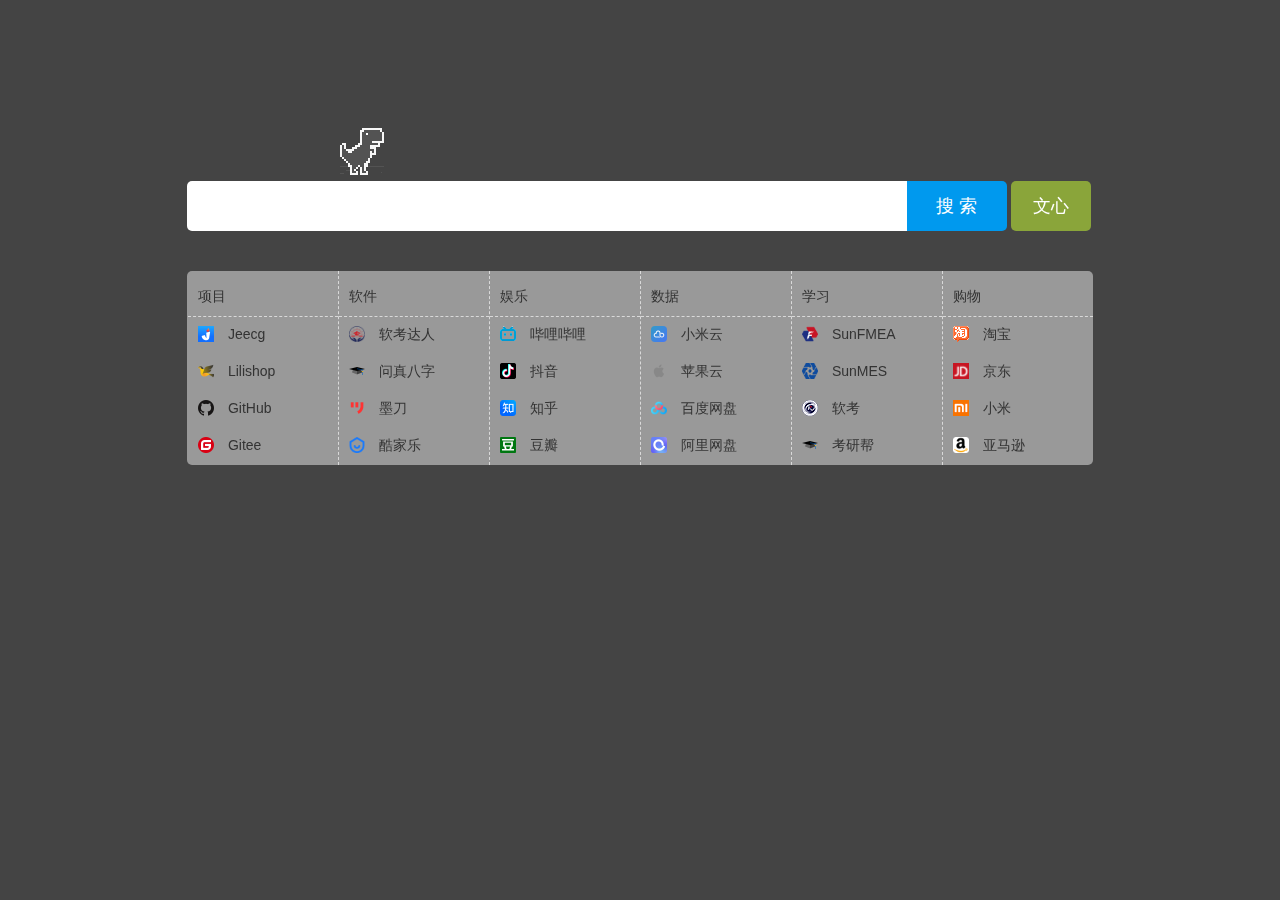
<file: index.html>
<!DOCTYPE html>
<html>
<head>
    <title>导航</title>
    <meta charset="utf-8">
    <meta name="viewport" content="width=device-width, initial-scale=1.0,maximum-scale=1.0, user-scalable=no">
    <link href="https://fonts.googleapis.com/css?family=Open+Sans" rel="stylesheet">
    <link href="./恐龙/index.css" rel="stylesheet">
    <link href="./导航/reset.css" rel="stylesheet"/>
    <link href="./导航/style.css" rel="stylesheet"/>
    <link href="./导航/bizhi.css" rel="stylesheet"/>
    <script src="./恐龙/index.js"></script>
</head>
<body id="t" class="offline">
<div id="main-frame-error" class="interstitial-wrapper">
    <div class="icon icon-offline"></div>
    <div id="offline-resources">
        <img id="offline-resources-1x" src="./恐龙/assets/default_100_percent/100-offline-sprite.png">
        <img id="offline-resources-2x" src="./恐龙/assets/default_200_percent/200-offline-sprite.png">
    </div>
</div>
<div id="skin_bg"></div>
<table align="center">
    <tbody>
    <tr>
        <td>
            <div class="searchbox">
                <div class="serinput">
                    <form action="https://www.baidu.com/s" method="get" target="_blank" accept-charset="utf-8"
                          id="searchform">
                        <input class="f-l search_kw" type="text" name="wd"/>
                        <input class="search_submit" value="搜&nbsp;索" type="submit"/>
                        <input class="search_open" value="文心" type="button"
                               onclick="window.open('https://chat.baidu.com/')"/>
                    </form>
                </div>
            </div>
            <div class="f-r">
                <ul class="content banshi userlist" id="multi">
                    <li class="rank con_category">
                        <h1><b>项目</b></h1>
                        <div class="pbox">
                            <div class="urllist">
                                <div class="url_list">
                                    <img src="./导航/21.png" height="16" width="16"/>
                                    <a class="clickurl" href="http://www.jeecg.com/" target="_blank">Jeecg</a>
                                </div>
                                <div class="url_list">
                                    <img src="./导航/22.png" height="16" width="16"/>
                                    <a class="clickurl" href="https://www.pickmall.cn/" target="_blank">Lilishop</a>
                                </div>
                                <div class="url_list">
                                    <img src="./导航/12.png" height="16" width="16"/>
                                    <a class="clickurl" href="https://github.com/" target="_blank">GitHub</a>
                                </div>
                                <div class="url_list">
                                    <img src="./导航/13.png" height="16" width="16"/>
                                    <a class="clickurl" href="https://gitee.com/" target="_blank">Gitee</a>
                                </div>

                            </div>
                        </div>
                    </li>
                    <li class="rank con_category">
                        <h1><b>软件</b></h1>
                        <div class="pbox">
                            <div class="urllist">
                                <div class="url_list">
                                    <img src="./导航/42.png" height="16" width="16"/>
                                    <a class="clickurl" href="https://www.ruankaodaren.com/" target="_blank">软考达人</a>
                                </div>
                                <div class="url_list">
                                    <img src="./导航/43.png" height="16" width="16"/>
                                    <a class="clickurl" href="https://pcbz.iwzwh.com/" target="_blank">问真八字</a>
                                </div>
                                <div class="url_list">
                                    <img src="./导航/11.png" height="16" width="16"/>
                                    <a class="clickurl" href="https://modao.cc/ "  target="_blank">墨刀</a>
                                </div>
                                <div class="url_list">
                                    <img src="./导航/14.png" height="16" width="16"/>
                                    <a class="clickurl" href="https://www.kujiale.com/" target="_blank">酷家乐</a>
                                </div>
                            </div>
                        </div>
                    </li>
                    <li class="rank con_category">
                        <h1><b>娱乐</b></h1>
                        <div class="pbox">
                            <div class="urllist">
                                <div class="url_list">
                                    <img src="./导航/51.png" height="16" width="16"/>
                                    <a class="clickurl" href="https://www.bilibili.com/" target="_blank">哔哩哔哩</a>
                                </div>
                                <div class="url_list">
                                    <img src="./导航/52.png" height="16" width="16"/>
                                    <a class="clickurl" href="https://www.douyin.com/" target="_blank">抖音</a>
                                </div>
                                <div class="url_list">
                                    <img src="./导航/53.png" height="16" width="16"/>
                                    <a class="clickurl" href="https://www.zhihu.com?theme=dark "
                                       target="_blank">知乎</a>
                                </div>
                                <div class="url_list">
                                    <img src="./导航/54.png" height="16" width="16"/>
                                    <a class="clickurl" href="https://www.douban.com/" target="_blank">豆瓣</a>
                                </div>
                            </div>
                        </div>
                    </li>
                    <li class="rank con_category">
                        <h1><b>数据</b></h1>
                        <div class="pbox">
                            <div class="urllist">
                                <div class="url_list">
                                    <img src="./导航/31.png" height="16" width="16"/>
                                    <a class="clickurl" href="https://i.mi.com/" target="_blank">小米云</a>
                                </div>
                                <div class="urllist">
                                    <div class="url_list">
                                        <img src="./导航/32.png" height="16" width="16"/>
                                        <a class="clickurl" href="https://www.icloud.com.cn/" target="_blank">苹果云</a>
                                    </div>
                                </div>
                                <div class="url_list">
                                    <img src="./导航/33.png" height="16" width="16"/>
                                    <a class="clickurl" href="https://pan.baidu.com/" target="_blank">百度网盘</a>
                                </div>
                                <div class="url_list">
                                    <img src="./导航/34.png" height="16" width="16"/>
                                    <a class="clickurl" href="https://www.alipan.com/drive" target="_blank">阿里网盘</a>
                                </div>
                            </div>
                        </div>
                    </li>
                    <li class="rank con_category">
                        <h1><b>学习</b></h1>
                        <div class="pbox">
                            <div class="urllist">
                              <div class="url_list">
                                    <img src="./导航/23.png" height="16" width="16"/>
                                    <a class="clickurl" href="https://demo.sunfmea.com/" target="_blank">SunFMEA</a>
                                </div>
                                <div class="url_list">
                                    <img src="./导航/24.png" height="16" width="16"/>
                                    <a class="clickurl" href="http://sunmes.sunvua.com:8887/" target="_blank">SunMES</a>
                                </div>
                                <div class="url_list">
                                    <img src="./导航/41.png" height="16" width="16"/>
                                    <a class="clickurl" href="https://www.ruankao.org.cn/" target="_blank">软考</a>
                                </div>
                                
                                <div class="url_list">
                                    <img src="./导航/44.png" height="16" width="16"/>
                                    <a class="clickurl" href="https://www.examcoo.com/" target="_blank">考研帮</a>
                                </div>
                            </div>
                        </div>
                    </li>
                    <li class="rank con_category">
                        <h1><b>购物</b></h1>
                        <div class="pbox">
                            <div class="urllist">
                                <div class="url_list">
                                    <img src="./导航/61.png" height="16" width="16"/>
                                    <a class="clickurl" href="https://www.taobao.com/" target="_blank">淘宝</a>
                                </div>
                                <div class="url_list">
                                    <img src="./导航/62.png" height="16" width="16"/>
                                    <a class="clickurl" href="https://www.jd.com/" target="_blank">京东</a>
                                </div>
                                <div class="url_list">
                                    <img src="./导航/63.png" height="16" width="16"/>
                                    <a class="clickurl" href="https://www.mi.com/" target="_blank">小米</a>
                                </div>
                                <div class="url_list">
                                    <img src="./导航/64.png" height="16" width="16"/>
                                    <a class="clickurl" href="https://www.amazon.cn/" target="_blank">亚马逊</a>
                                </div>
                            </div>
                        </div>
                    </li>
                </ul>
            </div>
        </td>
    </tr>
    </tbody>
</table>
</body>
</html>
</file>
<file: 恐龙/index.css>
/* Copyright 2013 The Chromium Authors. All rights reserved.
 * Use of this source code is governed by a BSD-style license that can be
 * found in the LICENSE file. */

html, body {
  padding: 0;
  margin: 0;
  width: 100%;
  height: 100%;
}

.icon {
  -webkit-user-select: none;
  user-select: none;
  display: inline-block;
}

.icon-offline {
  content: -webkit-image-set( url(assets/default_100_percent/100-error-offline.png) 1x, url(assets/default_200_percent/200-error-offline.png) 2x);
  position: relative;
}

.hidden {
  display: none;
}


/* Offline page */

.offline .interstitial-wrapper {
  color: #2b2b2b;
  font-size: 1em;
  line-height: 1.55;
  margin: 0 auto;
  max-width: 600px;
  padding-top: 100px;
  width: 100%;
}

.offline .runner-container {
  height: 150px;
  max-width: 600px;
  overflow: hidden;
  position: absolute;
  top: 35px;
  width: 44px;
}

.offline .runner-canvas {
  height: 150px;
  max-width: 600px;
  opacity: 1;
  overflow: hidden;
  position: absolute;
  top: 0;
  z-index: 2;
}

.offline .controller {
  background: rgba(247, 247, 247, .1);
  height: 100vh;
  left: 0;
  position: absolute;
  top: 0;
  width: 100vw;
  z-index: 1;
}

#offline-resources {
  display: none;
}

@media (max-width: 420px) {
  .suggested-left > #control-buttons, .suggested-right > #control-buttons {
    float: none;
  }
  .snackbar {
    left: 0;
    bottom: 0;
    width: 100%;
    border-radius: 0;
  }
}

@media (max-height: 350px) {
  h1 {
    margin: 0 0 15px;
  }
  .icon-offline {
    margin: 0 0 10px;
  }
  .interstitial-wrapper {
    margin-top: 5%;
  }
  .nav-wrapper {
    margin-top: 30px;
  }
}

@media (min-width: 600px) and (max-width: 736px) and (orientation: landscape) {
  .offline .interstitial-wrapper {
    margin-left: 0;
    margin-right: 0;
  }
}

@media (min-width: 420px) and (max-width: 736px) and (min-height: 240px) and (max-height: 420px) and (orientation:landscape) {
  .interstitial-wrapper {
    margin-bottom: 100px;
  }
}

@media (min-height: 240px) and (orientation: landscape) {
  .offline .interstitial-wrapper {
    margin-bottom: 0px;
  }
  .icon-offline {
    margin-bottom: 0px;
  }
}

@media (max-height: 320px) and (orientation: landscape) {
  .icon-offline {
    margin-bottom: 0;
  }
  .offline .runner-container {
    top: 10px;
  }
}

@media (max-width: 240px) {
  .interstitial-wrapper {
    overflow: inherit;
    padding: 0 8px;
  }
}
</file>
<file: 导航/style.css>
/*主体部分分块*/
.content li {
    width: 150px;
    border-left: 1px #d9d9d9 dashed;
    float: left;
    background-color:#fff;
    position: relative;
    margin-bottom:5px;
}
.content li:nth-child(6n+1) {
    border-top-left-radius:5px;
    border-bottom-left-radius:5px;
    border-left: 1px solid transparent;
}
.content li:nth-child(6n),.content li:last-child {
    border-top-right-radius:5px;
    border-bottom-right-radius:5px;
}
.add_page {
    width: 34px;
    height: 34px;
    background: url(../Img/icon.png) 0 -1120px no-repeat;
    position: absolute;
    top: 0;
    right: 0;
    cursor: pointer;
    z-index: 99;
    display: none;
}
.content-h .add_page{
    background: url(../Img/icon.png) -27px -1052px no-repeat;
    top:10px;
    right: 20px;
}
.content li:nth-child(6n) .add_page,.content li:last-child .add_page{
    border-top-right-radius:5px;
}

.con_category:hover .add_page{display:inline-block}
.content li h1{padding:5px 10px; margin-top:5px;border-bottom:1px dashed #d9d9d9;line-height: 30px;}
.content li h1,.content-h li h1{ position:relative;}
.content.userlist li h1,.content-h.userlist li h1 {cursor: move}
.content li h1 b{ font-weight:normal;}
.content li h1 span,.content-h li h1 span{display: none}
.content li h1:hover span,.content-h li h1:hover span{display: inline-block}
.content-h{
    margin-bottom: 10px;
    border: 1px solid #d9d9d9;
    border-radius: 5px;
}
.content-h li {
    background-color:#fcfcfc;
    padding: 0 20px;
    position: relative;
    clear: both;
}
.content-h li:first-child {
    border-top-left-radius: 5px;
    border-top-right-radius: 5px;
}
.content-h li:last-child {
    border-bottom-left-radius: 5px;
    border-bottom-right-radius: 5px;
}
.content-h li h1{padding:5px 10px 4px 0;border-bottom:1px dashed #d9d9d9;line-height: 30px;}
.content-h li h1 b{border-bottom: 2px solid #d9d9d9;padding:0 10px 9px 10px;font-weight:normal;}
.content-h li:nth-child(3n+4) {padding-top: 7px;}
h1 .my_edit {
    height: 25px;
    background-position: 0 -935px;
    margin-left: 5px;
    float: none;
}
h1 .my_del {
    height: 25px;
    background-position: -25px -738px;
    float: none;
}
.my_drag {
    width: 16px;
    height: 14px;
    background: url(../Img/icon.png) -58px -967px no-repeat;
    margin-left: 5px;
    vertical-align: middle;
    display: inline-block;
    cursor: pointer;
}
.content .pbox {
    width: 169px;
    float: left;
}

.content .url_list {
    height: 19px;
    /*    border-bottom: 1px dotted #ccc;*/
    padding: 9px 0;
    margin: 0 5px;
    position: relative;
    overflow: hidden;
}
.content-h .pbox {
    width: 810px;
    min-height: 50px;
}
.content-h .url_list,.content-h .blank_ws {
    height: 16px;
    width:150px;
    margin:6px 12px 10px 0;
    float: left;
    padding: 9px 0;
    position: relative;
    overflow: hidden;
}
.content-h .blank_ws {opacity: 0;}
.content-h .blank_ws:hover {opacity: 1;}
.content-h .blank_ws em{
    float: left;
}
.userlist .url_list{
    cursor: move;
}
.url_list span{
    display: none;
}
.url_list:hover span{
    display: inline-block;
}
.sortable-ghost {
    opacity: .7;
}
.url_list.sortable-ghost {
    opacity: 0.4;
    background-color: #F4E2C9;
}

.urllist .sortable-drag {
    background-color: rgba(255,255,255,0.90);
}
.url_list img {
    margin: 0px 10px 15px 5px;
}
.url_list a {
    width: 85px;
    height: 16px;
    line-height: 16px;
    color: #333;
    display: inline-block;
    vertical-align: top;
    overflow: hidden;
    /*    letter-spacing:1px;*/
}
.content .urllist{
    min-height: 35px
}
.content-h .urllist:empty{width:20px; height: 50px;float: left;}
.my_edit, .my_del {
    width: 12px;
    height: 17px;
    background: url(../Img/icon.png) no-repeat;
    margin-left: 5px;
    vertical-align: middle;
    display: inline-block;
    float: right;
    cursor: pointer;
}
.my_edit{ background-position:0 -937px;}
.my_del{ background-position:-25px -740px;}
.edit_box, .plus_box {
    width: 138px;
    background: #fff;
    border: 1px solid #d9d9d9;
    padding: 5px;
    z-index: 10;
    margin: 0 auto;
}
.content-h .edit_box,.content-h .plus_box {margin:0px 12px 0 0;float: left;padding:0px 5px;line-height: 16px;}
.psm_txt, .purl_txt {
    color: #000;
}
.sm_txt, .url_txt, .psm_txt, .purl_txt {
    width: 80px;
    height: 18px;
    font: normal 12px/18px Arial;
    color: #333;
    border: 1px solid #efefef;
    padding: 2px;
}
.purl_txt{
    width: 130px;
}
.edit_notok, .edit_ok, .edit_del {
    width: 18px;
    height: 18px;
    background: url(../Img/icon.png) no-repeat;
    margin-left: 5px;
    vertical-align: text-bottom;
    vertical-align: middle;
    display: inline-block;
    cursor: pointer;
}
.edit_ok {
    background-position: 4px -764px;
}
.edit_del {
    background-position: 4px -912px;
}


.title-bar {
    background-color: #FCFCFC;
    border-bottom: 1px solid #f6f6f6;
    height: 25px;
    padding: 5px;
    position: relative;
}
#orderlist h2,#url_orderlist h2 {
    text-align: left;
}
.title-bar h2 {
    font: bold 14px/25px Arial;
    color: #333;
    margin: 0;
    padding: 0;
}
.title-bar .close {
    width: 14px;
    height: 20px;
    background: url(../Img/close_pop.png) 0 6px no-repeat;
    position: absolute;
    top: 5px;
    right: 6px;
    display: inline-block;
}

.h1_txt{
    width: 60px;
    height: 22px;
    font: normal 14px/20px Arial;
    border: none;
    color: #333;

    padding: 2px;
}
.h1_txt.tog{
    position: absolute;
    border: 1px solid #d9d9d9;
    top: 12px;
    left: 10px;
    z-index: 2;
}

.content-h .h1_txt.tog{
    position: absolute;
    top: 7px;
    left: 20px;
    z-index: 2;
}


/*头部欢迎*/
.nav_header{
    background: #f6f6f6;
    font-size: 14px;
    line-height: 30px;
}

/*搜索框*/
.searchbox{
  
    height:70px;
    padding: 0px 0px 0px 0px;
    margin:0px auto;
    margin-bottom: 20px;
}
.searchbox .search_logo{
    margin-top: 40px;
}
.searchmain{
    width:720px;
    margin-left:25px;
    height:100%;
}

.searchbox .tab{
    margin-bottom: 8px;
}
.searchbox .tab ul li:hover{
    background-color: #fff;
}
.active{
    background-color: #fff;
}
.active a{
    font-weight: 600;
    color:#333  !important;
}
.serinput input{
    width:700px;
    height:40px;
    padding:5px 10px;
    border:none;
}
.serinput input.search_kw{
    border-radius: 5px 0 0 5px;
}
.serinput input.search_submit{
    border-radius:0 5px 5px 0;
    height:50px;width:100px;
    background-color:#0099ee;
    color:#fff;
    font-size: 18px;
    cursor: pointer;
}
.serinput input.search_open{
    border-radius:5px;
    height:50px;width:80px;
    background-color: #8aa53a;
    color:#fff;
    font-size: 18px;
    cursor: pointer;
}
</file>
<file: 导航/bizhi.css>
.skin #skin_bg {
    display: block;
}
#skin_bg, #skin_bg img {
    height: 100%;
    width: 100%;
}
#skin_bg {
    background-color: #444;
    background-repeat: repeat;
    background-position: center top;
    background-size: cover;
    background-attachment: fixed;
    /*display: none;*/
    left: 0;
    position: fixed;
    _position: absolute;
    top: 0;
    z-index: -10;
}

/*添加壁纸后的样式*/
.nav_header,.footer{
    border: none !important;
    background-color: rgba(255,255,255,0.80);
}
.headers{
    background-image: url(../Img/logo5.png);
    background-position: center center;
}
.logo{
    display: none !important;
}
.main{
    background-color: rgba(255,255,255,0.00) !important;
}
.tuijian_url ul li,.content li,.content-h li,.subMenu{
    background-color: #999 !important;
}
.content-h{
    border:none;
    padding: 1px 0;
}
.right_fenlei{
    background-color: rgba(255,255,255,0.90) !important;
}

/*返回顶部*/


/*行业导航的头部*/
/*.hyheader {
    border: none !important;
    background-color: rgba(255,255,255,0.90);
}*/
.hyheader .f-r{
    display: none
}
.nav-wrap {
    background-color: rgba(255,255,255,0.90) !important;

}
.nav-wrap .nav li a{ color: #000}
.hymain{background: none;}
.hymain .middle{border:none}
.website_t {}
.website_t.f-r{width: 850px;}
.website_head{background-color: rgba(255,255,255,0.95);border:none}
.website_body{ border: none;border-top: 1px solid #d9d9d9;padding: 0 20px;}

.help .title,.help .context{border:none}
</file>
